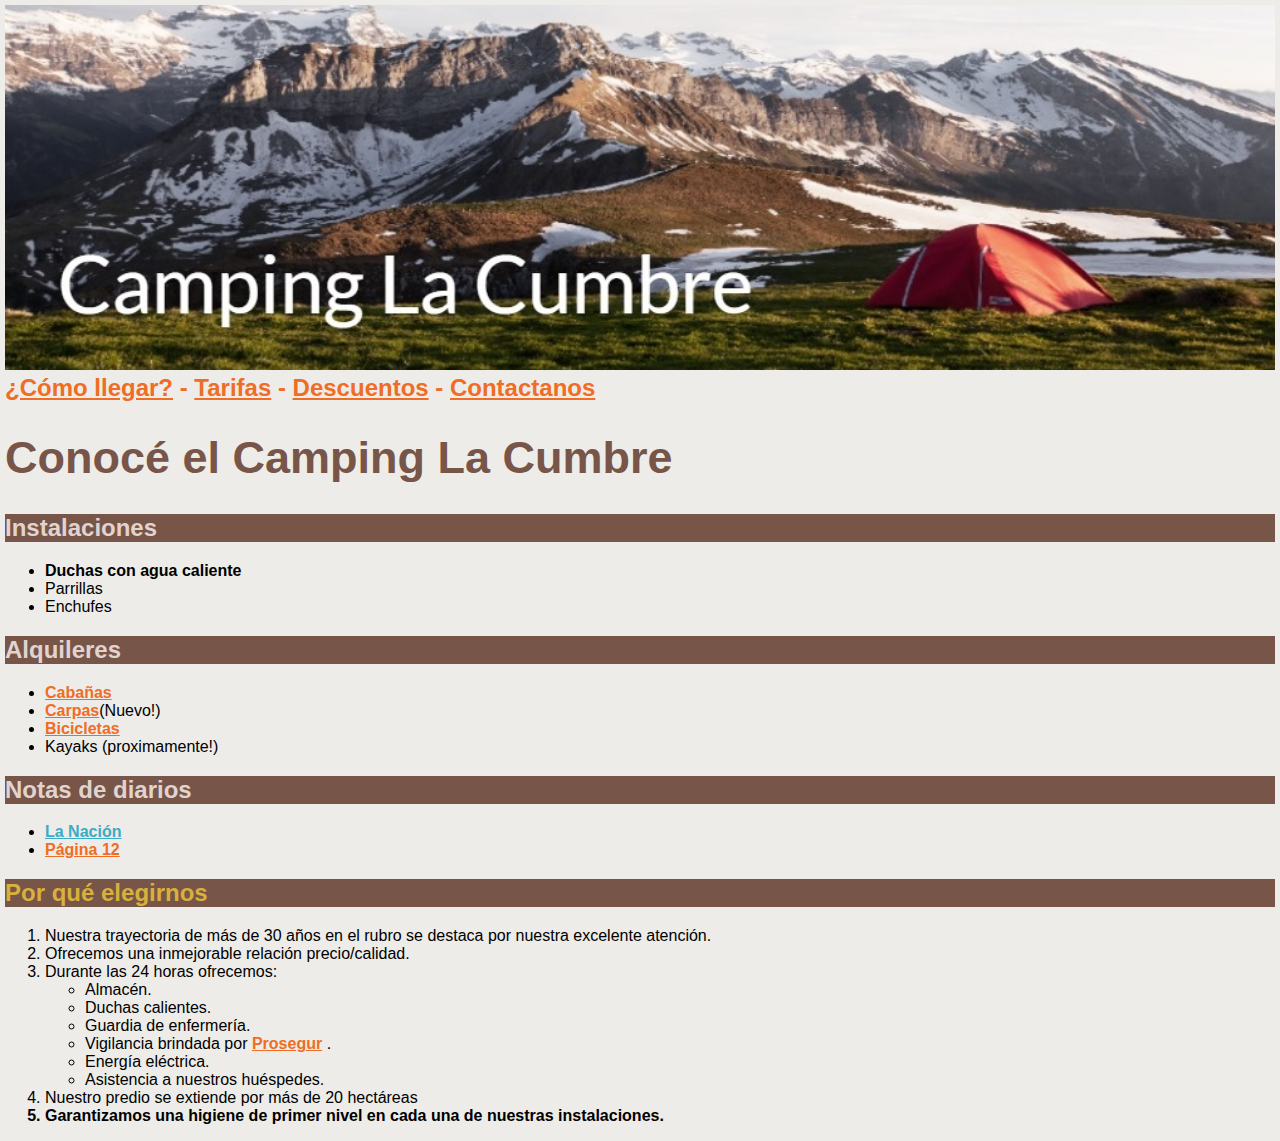
<file: index.html>
<!DOCTYPE html>
<html lang="es">
<head>
    <meta charset="UTF-8">
    <meta http-equiv="X-UA-Compatible" content="IE=edge">
    <meta name="viewport" content="width=device-width, initial-scale=1.0">
    <title>Camping El Lago</title>

    <link rel="stylesheet" href="css/estilos.css">
</head>
<body>
    <header class="encabezado">
        <img class="imagen" src="img/camping-la-cumbre.jpg" alt="Camping">
        <div class="menu">
            <a class="menu" href="llegar.html">¿Cómo llegar?</a>
            - <a class="menu"   href="tarifario.html">Tarifas</a>
            - <a class="menu"   href="descuentos.html">Descuentos</a>
            - <a class="menu"   href="contactate.html">Contactanos</a>
        </div>
    </header>

    <main>

        <h1>Conocé el Camping La Cumbre</h1>

       

        <h2>Instalaciones</h2>
        <ul>
            <li class="bold">Duchas con agua caliente</li>
            <li>Parrillas</li>
            <li>Enchufes</li>
        </ul>
      

        <h2>Alquileres</h2>
        <ul>
        
             <li><a class="bold" href="#">Cabañas</a></li>
             <li><a  class="bold"href="#">Carpas</a>(Nuevo!)</li>
             <li><a  class="bold"href="#">Bicicletas</a></li>
             <li>Kayaks (proximamente!)</li>
                        
            
        </ul>

        <h2>Notas de diarios</h2>

    <ul>
        <li><a class="blue bold" href="https://www.lanacion.com.ar/" target="_blank">La Nación</a></li>
        <li><a  class="bold"href="https://www.pagina12.com.ar/" target="_blank">Página 12</a></li>
    </ul>

        <h2 class="destacado1">Por qué elegirnos</h2>

        <ol>
            <li>Nuestra trayectoria de más de 30 años en el rubro se destaca por nuestra excelente atención.</li>
            <li>Ofrecemos una inmejorable relación precio/calidad.</li>
            <li>Durante las 24 horas ofrecemos:
                <ul>
                    <li>Almacén.</li>
                    <li>Duchas calientes.</li>
                    <li>Guardia de enfermería.</li>
                    <li>Vigilancia brindada por <a class="bold"   href="https://www.prosegur.com.ar/" target="_blank">Prosegur</a>
                    .</li>
                    <li>Energía eléctrica.</li>
                    <li>Asistencia a nuestros huéspedes.</li>
                </ul>
                <li>Nuestro predio se extiende por más de 20 hectáreas</li>
                <li class="bold">Garantizamos una higiene de primer nivel en cada una de nuestras instalaciones.</li>
            </li>
        </ol>


   
    </main>
    <script src="js/emergente.js"></script>
</body>
</html>
</file>
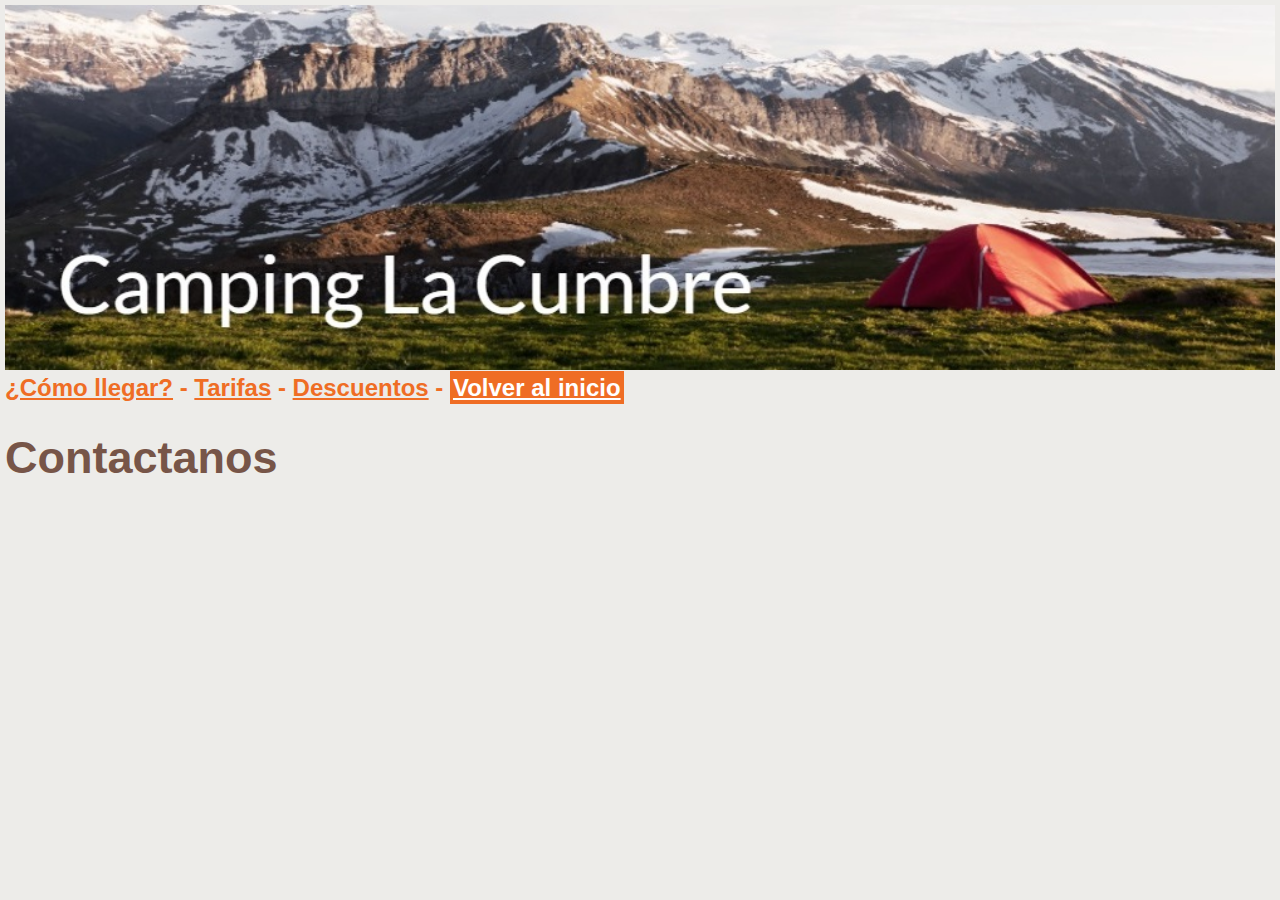
<file: contactate.html>
<!DOCTYPE html>
<html lang="es">
<head>
    <meta charset="UTF-8">
    <meta http-equiv="X-UA-Compatible" content="IE=edge">
    <meta name="viewport" content="width=device-width, initial-scale=1.0">
    <title>Camping El Lago - contactate</title>

    <link rel="stylesheet" href="css/estilos.css">

<body>
    <header class="encabezado">
        <img class="imagen" src="img/camping-la-cumbre.jpg" alt="Camping">
        <div class="menu">
            <a class="menu" href="llegar.html">¿Cómo llegar?</a>
            - <a class="menu"   href="tarifario.html">Tarifas</a>
            - <a class="menu"   href="descuentos.html">Descuentos</a>
            - <a class="menu volver"   href="index.html">Volver al inicio</a>
        </div>
    </header>

    <main>
        <h1>Contactanos</h1>
    </main>
</body>
</file>
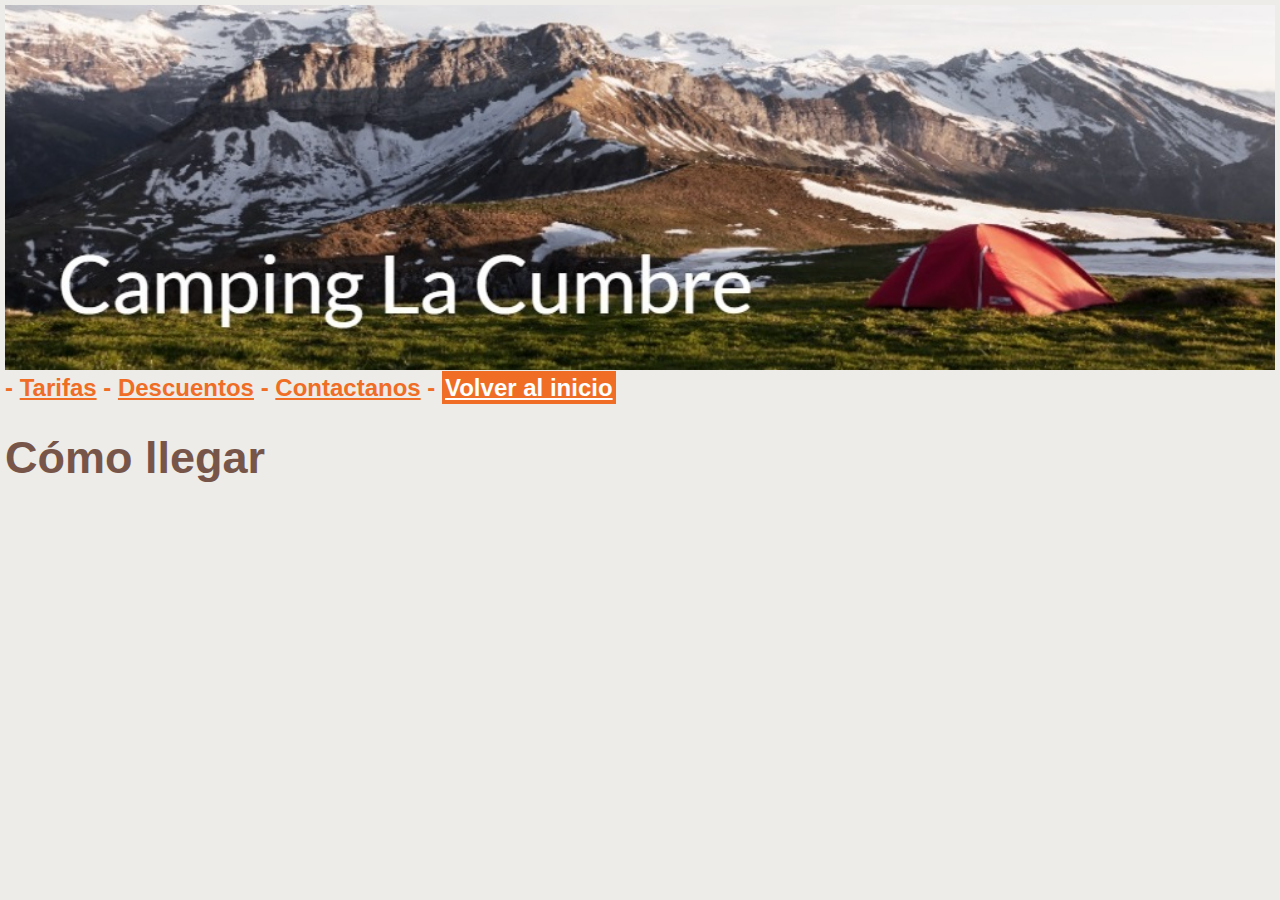
<file: llegar.html>
<!DOCTYPE html>
<html lang="es">
<head>
    <meta charset="UTF-8">
    <meta http-equiv="X-UA-Compatible" content="IE=edge">
    <meta name="viewport" content="width=device-width, initial-scale=1.0">
    <title>Camping El Lago - Cómo llegar</title>

    <link rel="stylesheet" href="css/estilos.css">

<body>
    <header class="encabezado">
        <img class="imagen" src="img/camping-la-cumbre.jpg" alt="Camping">
        <div class="menu">
          
            - <a class="menu"   href="tarifario.html">Tarifas</a>
            - <a class="menu"   href="descuentos.html">Descuentos</a>
            - <a class="menu"   href="contactate.html">Contactanos</a>
            - <a class="menu volver"   href="index.html">Volver al inicio</a>
        </div>
    </header>

    <main>
        <h1>Cómo llegar</h1>
    </main>
</body>
</file>
<file: css/estilos.css>
body {
    background-color: #EDECE9;
    font-family: Verdana, Arial, sans-serif;
    margin: 5px;
}

:root {
    --colorMenu: #ef6d24;
    --colorMarron: #775548;
    --marronClaro: #e1d4cf;
    --amarilloDestacado: #d8b03b;
    --linkAzul: #3aabc4;
}

h1 {
    color: var(--colorMarron);
    font-size: 45px;
}

h2 {
    background-color: var(--colorMarron);
    color: var(--marronClaro);
}

a {
    color: var(--colorMenu);
}

.encabezado {
    width: 100%;
}

.imagen {
    width: 100%;
}

.menu {
    color: var(--colorMenu);
    font-size: 24px;
    font-weight: 800;
}

.destacado1{
    color: var(--amarilloDestacado);
}

.blue {
    color: var(--linkAzul);
}

.bold {
    font-weight: bold;
}

.volver {
    background-color: var(--colorMenu);
    color: white;
    padding: 3px;
}
</file>
